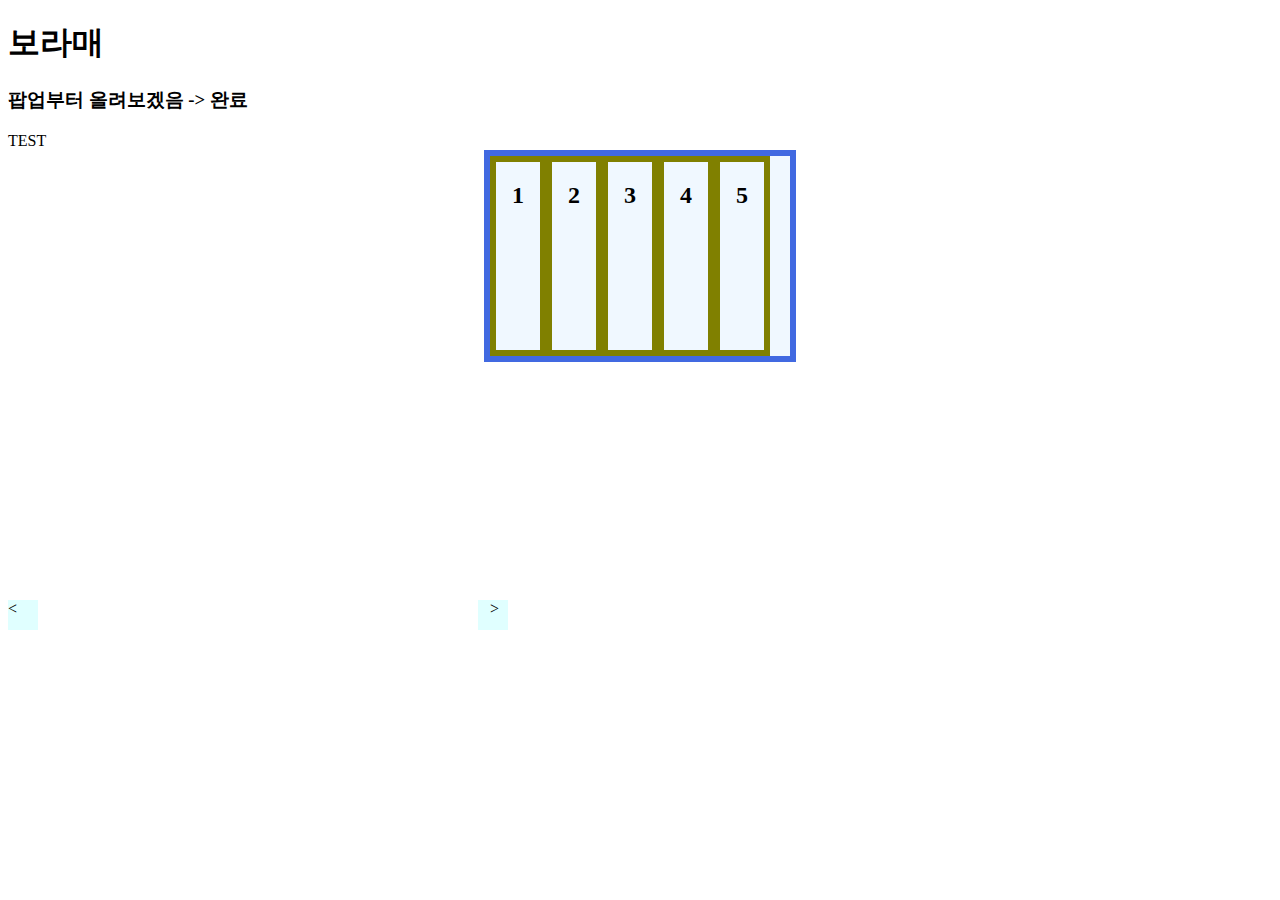
<file: index.html>
<!DOCTYPE html>
<html lang="ko">
  <head>
    <meta charset="UTF-8" />
    <meta name="viewport" content="width=device-width, initial-scale=1.0" />
    <title>Document</title>
    <link rel="stylesheet" href="./stats.css" />
    <script src="src/stats.js"></script>
  </head>
  <body>
    <h1>보라매</h1>
    <h3>팝업부터 올려보겠음 -> 완료</h3>
    <div>TEST</div>
    <!--쿠키를 이용한 팝업 만들기-->

    <div class="stats-outer">
      <div class="stats-inner">
        <div class="stats-item"><h2>1</h2></div>
        <div class="stats-item"><h2>2</h2></div>
        <div class="stats-item"><h2>3</h2></div>
        <div class="stats-item"><h2>4</h2></div>
        <div class="stats-item"><h2>5</h2></div>
      </div>
    </div>
    <div class="prev_btn">&lt;</div>
    <div class="next_btn">&nbsp;&nbsp;&nbsp;&gt;</div>
    <!-- <button onclick="openPopup()">열기</button> -->
  </body>
  <script src="src/load.js"></script>
  <script type="module" src="src/async.mjs"></script>
</html>
</file>
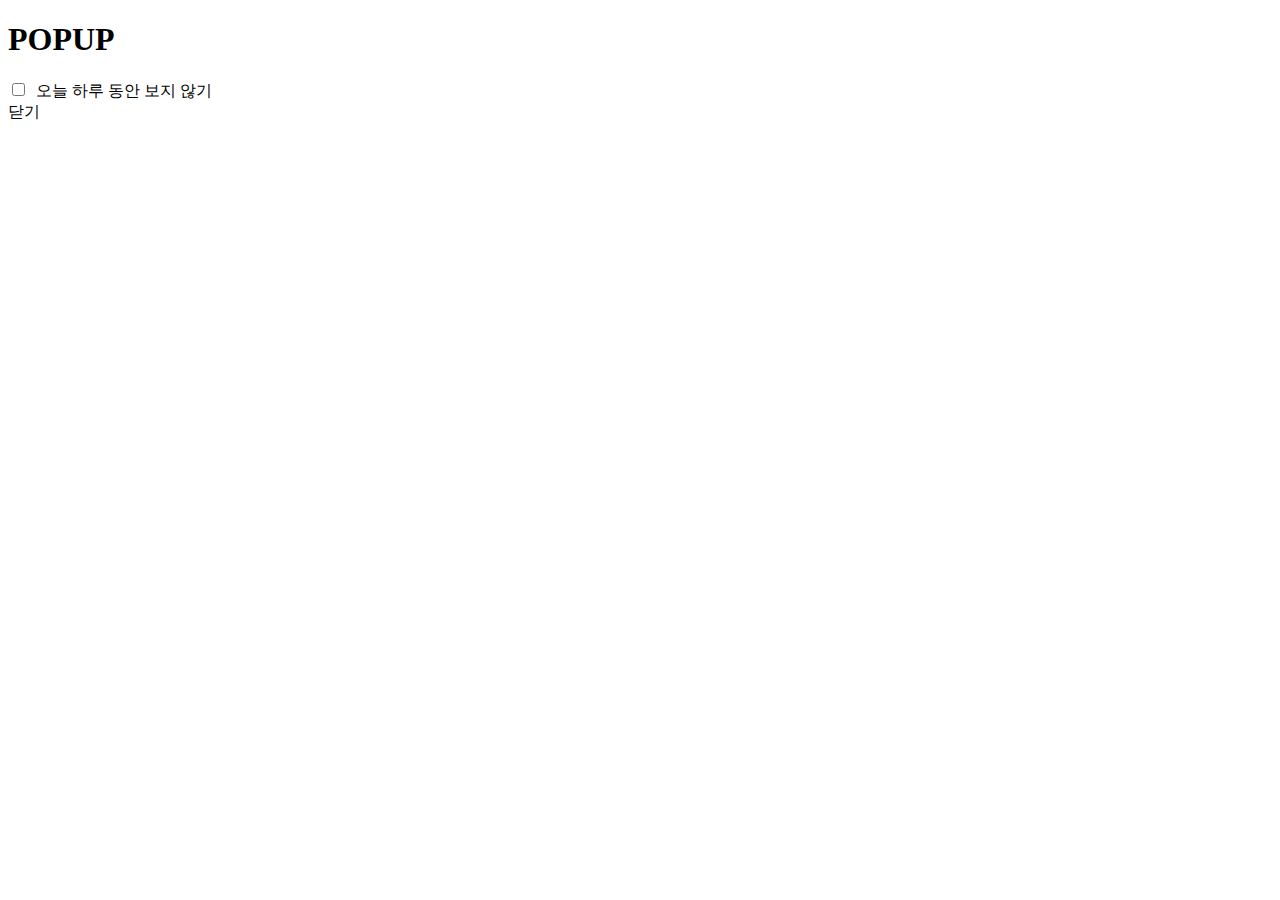
<file: popup.html>
<!DOCTYPE html>
<html lang="en">
  <head>
    <meta charset="UTF-8" />
    <meta name="viewport" content="width=device-width, initial-scale=1.0" />
    <title>Document</title>
    <script src="src/popup.js"></script>
  </head>
  <body>
    <h1>POPUP</h1>
    <form name="pop">
      <input type="checkbox" id="checkbox" />
      <label for="checkbox">&nbsp;오늘 하루 동안 보지 않기</label>
      <br />
      <div id="close" onclick="closePopup()">닫기</div>
    </form>
  </body>
</html>
</file>
<file: stats.css>
.stats-outer {
  border: 6px solid royalblue;
  width: 300px;
  height: 200px;
  background-color: aliceblue;
  margin: 0 auto;
  overflow-x: hidden;
}

.prev_btn {
  width: 30px;
  height: 30px;
  background-color: lightcyan;
  cursor: pointer;
  position: absolute;
  top: 599.5px;
}

.next_btn {
  width: 30px;
  height: 30px;
  background-color: lightcyan;
  cursor: pointer;
  position: absolute;
  top: 599.5px;
  left: 478px;
}

.stats-inner {
  display: flex;
  transition: 0.3s ease-out;
  height: 100%;
}

.stats-item {
  border: 6px solid olive;
  padding: 0 16px;
}
</file>
